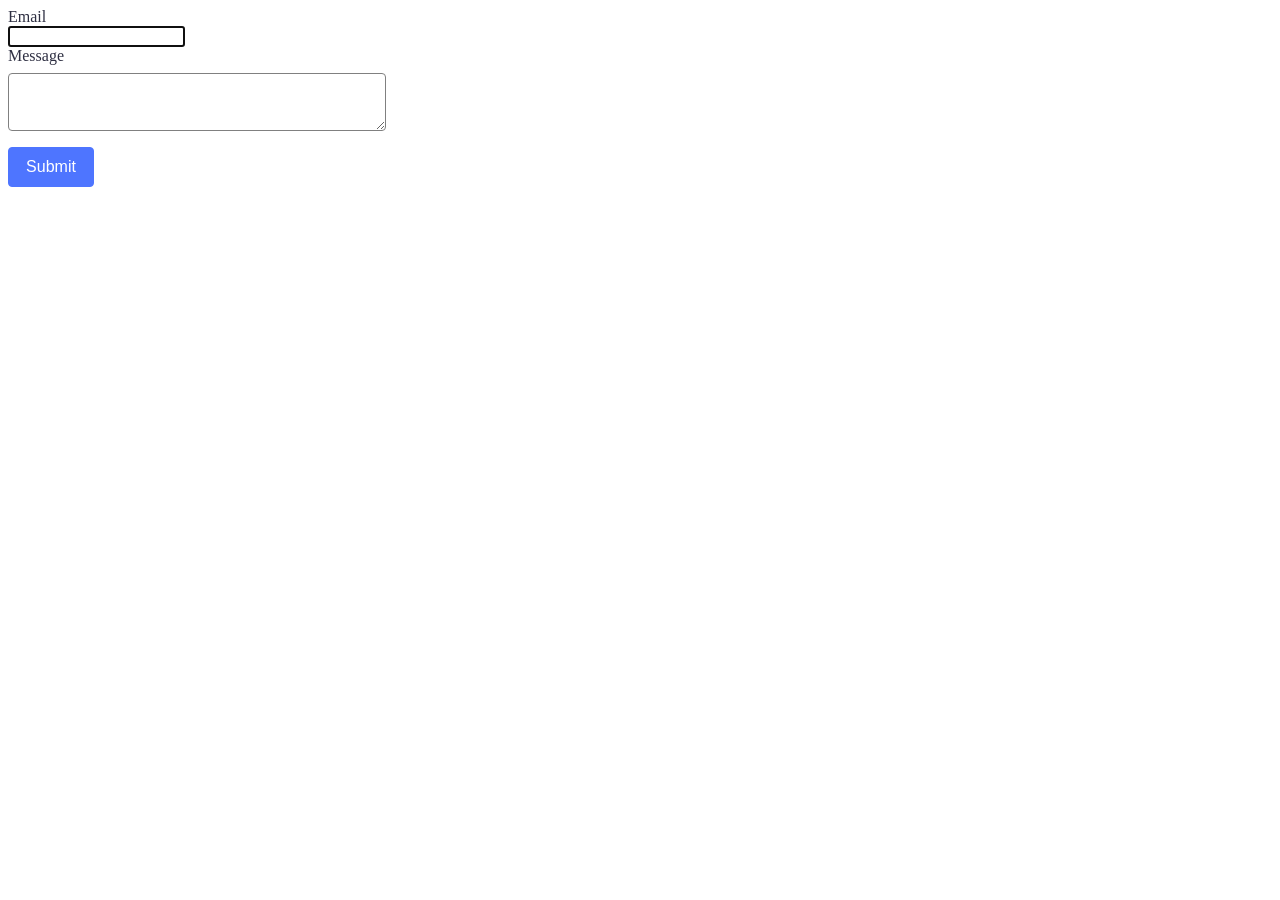
<file: src/page-3.html>
<!DOCTYPE html>
<html lang="en">
  <head>
    <meta charset="UTF-8" />
    <meta http-equiv="X-UA-Compatible" content="IE=edge" />
    <meta name="viewport" content="width=device-width, initial-scale=1.0" />
    <title>Page 3</title>
    <link rel="stylesheet" href="./css/02-form.css" />
  </head>
  <body>
    <form class="feedback-form" autocomplete="off">
      <label>
        Email
        <input type="email" name="email" autofocus />
      </label>
      <label>
        Message
        <textarea name="message" rows="8"></textarea>
      </label>
      <button type="submit">Submit</button>
    </form>

    <script type="module" src="./js/02-form.js"></script>
  </body>
</html>
</file>
<file: src/css/02-form.css>
.feedback-form input,
.feedback-form textarea {
  display: flex;
  flex-direction: column;
}
input.email,
textarea {
  width: 360px;
  height: 40px;
  border: 1px solid #808080;
  border-radius: 4px;
  padding: 8px;
  margin: 8px 0 16px 0;
}

label {
  color: #2e2f42;
}

button {
  width: 86px;
  height: 40px;
  background-color: #4e75ff;
  border: 1px solid #4e75ff;
  border-radius: 4px;
  color: #fff;
  font-size: 16px;
}

button:hover {
  background-color: #6c8cff;
}
</file>
